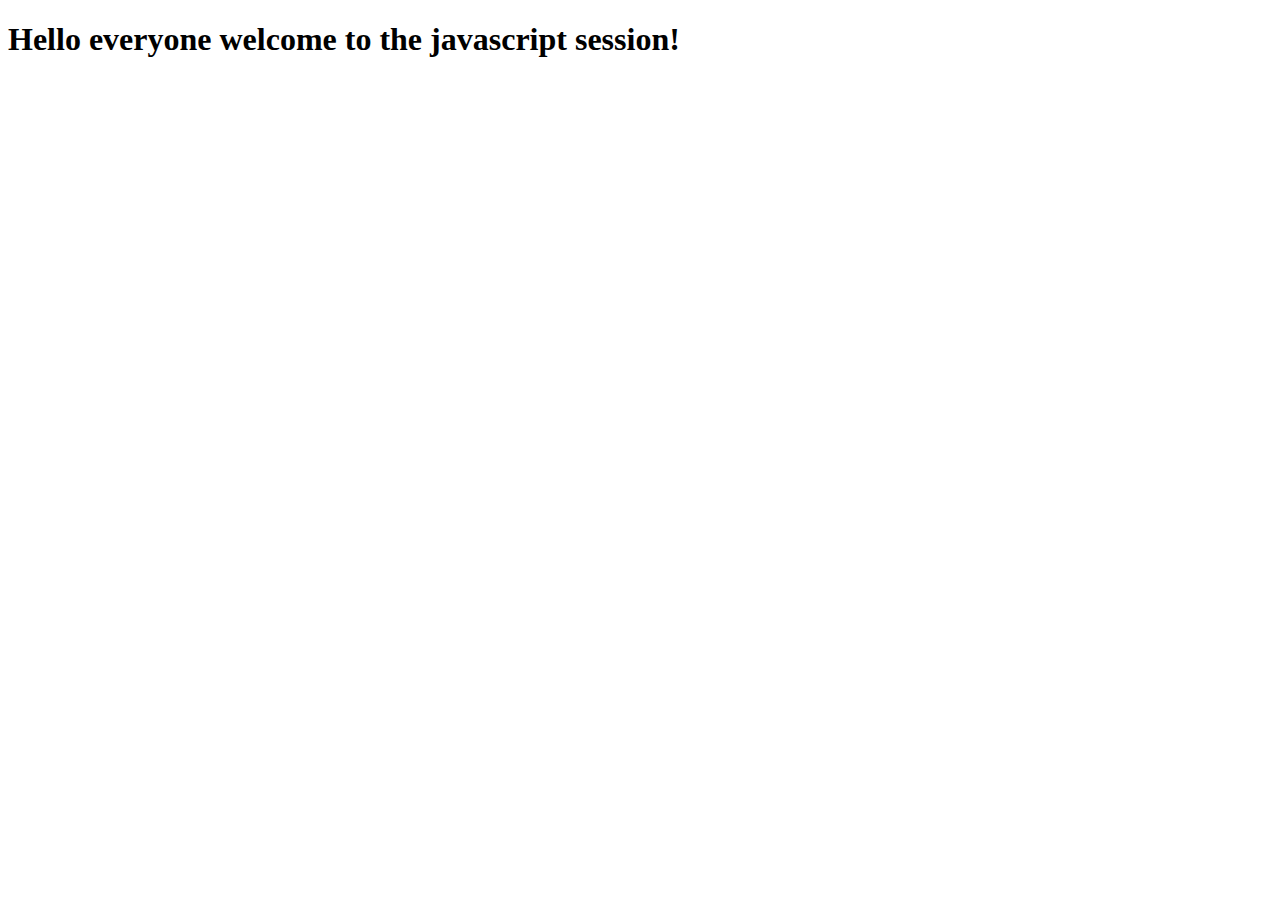
<file: Session-6(Introduction to JavaScript)/Javascript session-6 code/index.html>
<!DOCTYPE html>
<html lang="en">
<head>
    <meta charset="UTF-8">
    <meta http-equiv="X-UA-Compatible" content="IE=edge">
    <meta name="viewport" content="width=device-width, initial-scale=1.0">
    <title>Document</title>
</head>
<body>
    <h1>Hello everyone welcome to the javascript session!</h1>
    <!-- Please do not forget to add this line(Linking JS in HTML) -->
    <script src="js/script.js"></script>
</body>
</html>
</file>
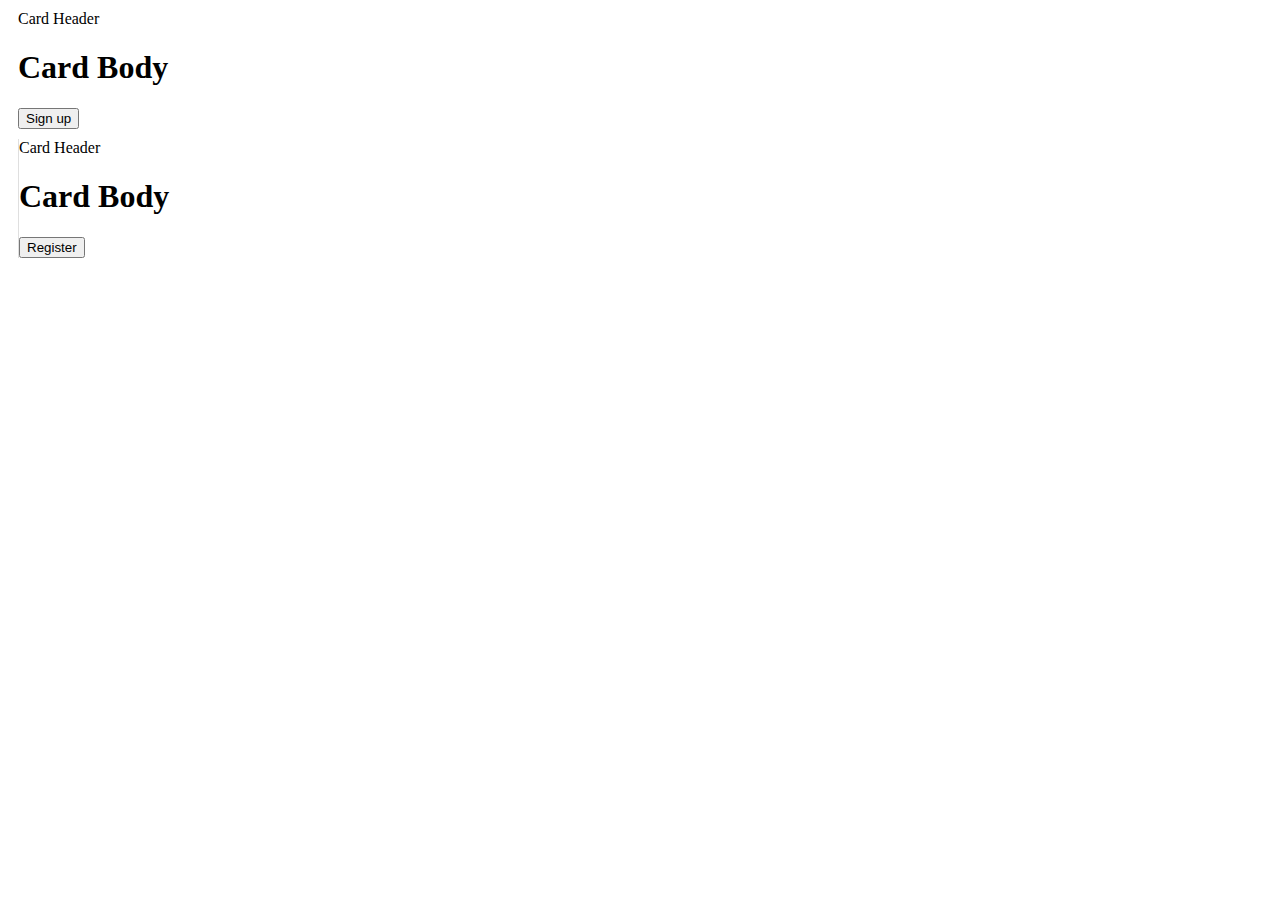
<file: Session-5(Bootstrap)/Bootstrap codes/Cards using Card Group.html>
<!doctype html>
<html lang="en">
  <head>
    <!-- Required meta tags -->
    <meta charset="utf-8">
    <meta name="viewport" content="width=device-width, initial-scale=1">

    <!-- Bootstrap CSS -->
    <link href="https://cdn.jsdelivr.net/npm/bootstrap@5.1.1/dist/css/bootstrap.min.css" rel="stylesheet" integrity="sha384-F3w7mX95PdgyTmZZMECAngseQB83DfGTowi0iMjiWaeVhAn4FJkqJByhZMI3AhiU" crossorigin="anonymous">

    <title>Hello, world!</title>
  </head>
  <body>
    <div class="card-group">
    <div class="card" style="margin: 10px;">
        <div class="card-header">
            Card Header
        </div>
        <div class="card-body">
            <h1>Card Body</h1>
            <button class="btn btn-lg btn-block btn-dark">Sign up</button>
        </div>
    </div>
    <div class="card" style="margin: 10px;border-left: 1px solid rgba(0,0,0,.125);">
            <div class="card-header">
                Card Header
            </div>
            <div class="card-body">
               <h1>Card Body</h1> 
               <button class="btn btn-lg w-100 btn-outline-dark">Register</button>
            </div>
           
        </div>
    </div>
    <script src="https://cdn.jsdelivr.net/npm/@popperjs/core@2.9.3/dist/umd/popper.min.js" integrity="sha384-W8fXfP3gkOKtndU4JGtKDvXbO53Wy8SZCQHczT5FMiiqmQfUpWbYdTil/SxwZgAN" crossorigin="anonymous"></script>
    <script src="https://cdn.jsdelivr.net/npm/bootstrap@5.1.1/dist/js/bootstrap.min.js" integrity="sha384-skAcpIdS7UcVUC05LJ9Dxay8AXcDYfBJqt1CJ85S/CFujBsIzCIv+l9liuYLaMQ/" crossorigin="anonymous"></script>
   
  </body>
</html>
</file>
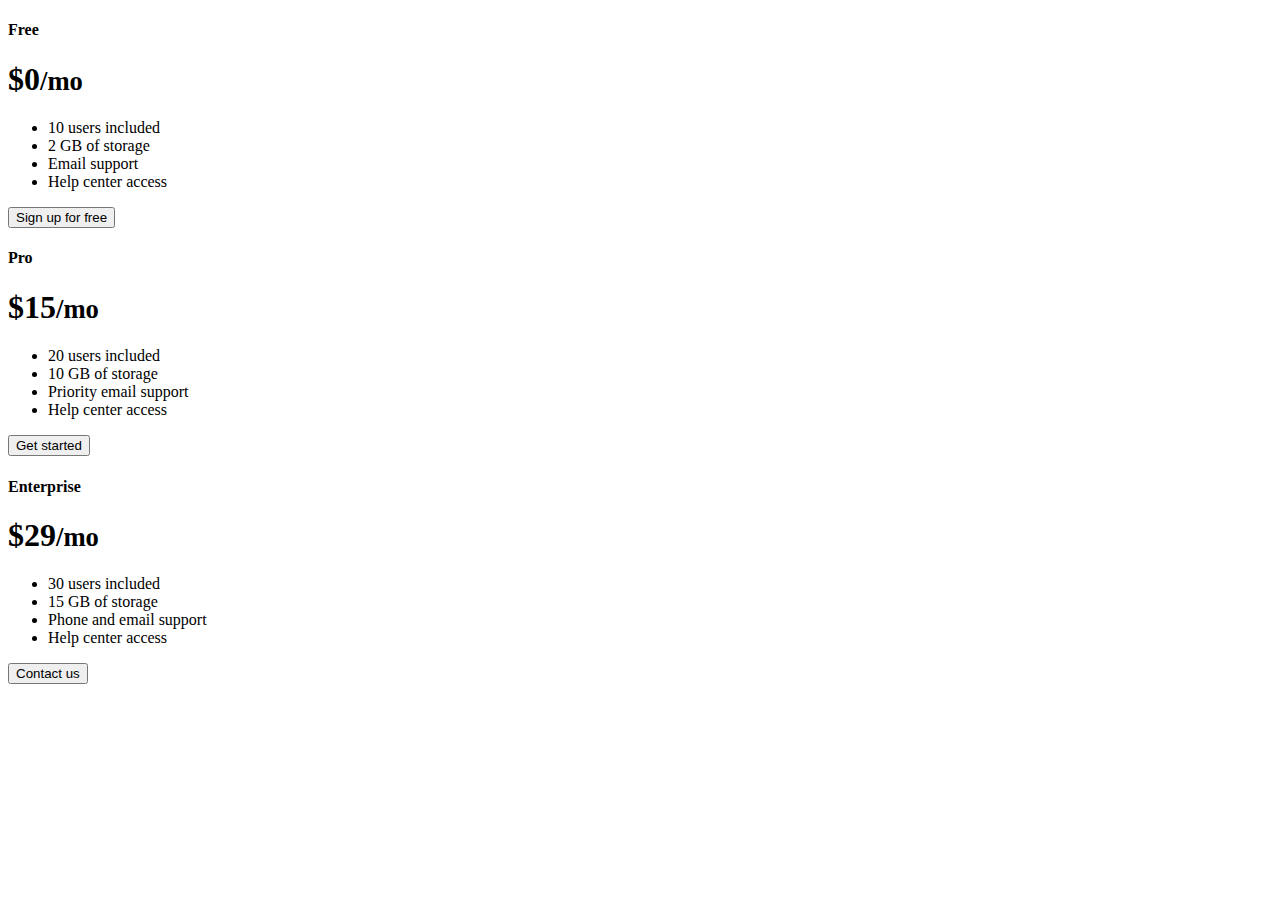
<file: Session-5(Bootstrap)/Bootstrap codes/Cards(Bootstrap Example).html>
<!doctype html>
<html lang="en">
  <head>
    <!-- Required meta tags -->
    <meta charset="utf-8">
    <meta name="viewport" content="width=device-width, initial-scale=1">

    <!-- Bootstrap CSS -->
    <link href="https://cdn.jsdelivr.net/npm/bootstrap@5.1.1/dist/css/bootstrap.min.css" rel="stylesheet" integrity="sha384-F3w7mX95PdgyTmZZMECAngseQB83DfGTowi0iMjiWaeVhAn4FJkqJByhZMI3AhiU" crossorigin="anonymous">

    <title>Hello, world!</title>
  </head>
  <body>
    <div class="row row-cols-1 row-cols-md-3 mb-3 text-center">
        <div class="col">
          <div class="card mb-4 rounded-3 shadow-sm">
            <div class="card-header py-3">
              <h4 class="my-0 fw-normal">Free</h4>
            </div>
            <div class="card-body">
              <h1 class="card-title pricing-card-title">$0<small class="text-muted fw-light">/mo</small></h1>
              <ul class="list-unstyled mt-3 mb-4">
                <li>10 users included</li>
                <li>2 GB of storage</li>
                <li>Email support</li>
                <li>Help center access</li>
              </ul>
              <button type="button" class="w-100 btn btn-lg btn-outline-primary">Sign up for free</button>
            </div>
          </div>
        </div>
        <div class="col">
          <div class="card mb-4 rounded-3 shadow-sm">
            <div class="card-header py-3">
              <h4 class="my-0 fw-normal">Pro</h4>
            </div>
            <div class="card-body">
              <h1 class="card-title pricing-card-title">$15<small class="text-muted fw-light">/mo</small></h1>
              <ul class="list-unstyled mt-3 mb-4">
                <li>20 users included</li>
                <li>10 GB of storage</li>
                <li>Priority email support</li>
                <li>Help center access</li>
              </ul>
              <button type="button" class="w-100 btn btn-lg btn-primary">Get started</button>
            </div>
          </div>
        </div>
        <div class="col">
          <div class="card mb-4 rounded-3 shadow-sm border-primary">
            <div class="card-header py-3 text-white bg-primary border-primary">
              <h4 class="my-0 fw-normal">Enterprise</h4>
            </div>
            <div class="card-body">
              <h1 class="card-title pricing-card-title">$29<small class="text-muted fw-light">/mo</small></h1>
              <ul class="list-unstyled mt-3 mb-4">
                <li>30 users included</li>
                <li>15 GB of storage</li>
                <li>Phone and email support</li>
                <li>Help center access</li>
              </ul>
              <button type="button" class="w-100 btn btn-lg btn-primary">Contact us</button>
            </div>
          </div>
        </div>
      </div>




    <script src="https://cdn.jsdelivr.net/npm/@popperjs/core@2.9.3/dist/umd/popper.min.js" integrity="sha384-W8fXfP3gkOKtndU4JGtKDvXbO53Wy8SZCQHczT5FMiiqmQfUpWbYdTil/SxwZgAN" crossorigin="anonymous"></script>
    <script src="https://cdn.jsdelivr.net/npm/bootstrap@5.1.1/dist/js/bootstrap.min.js" integrity="sha384-skAcpIdS7UcVUC05LJ9Dxay8AXcDYfBJqt1CJ85S/CFujBsIzCIv+l9liuYLaMQ/" crossorigin="anonymous"></script>
   
  </body>
</html>
</file>
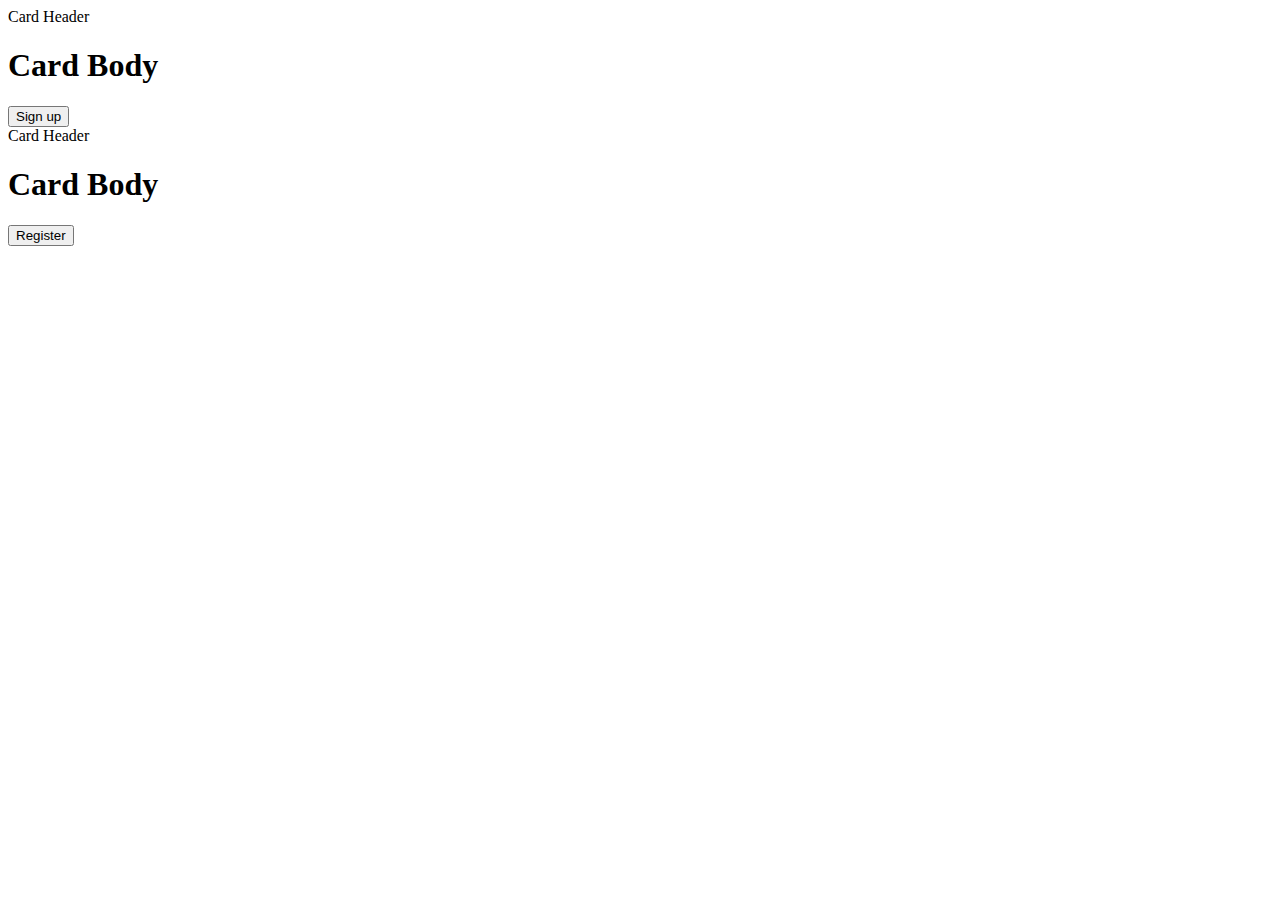
<file: Session-5(Bootstrap)/Bootstrap codes/Cards(Using Grid System).html>
<!doctype html>
<html lang="en">
  <head>
    <!-- Required meta tags -->
    <meta charset="utf-8">
    <meta name="viewport" content="width=device-width, initial-scale=1">

    <!-- Bootstrap CSS -->
    <link href="https://cdn.jsdelivr.net/npm/bootstrap@5.1.1/dist/css/bootstrap.min.css" rel="stylesheet" integrity="sha384-F3w7mX95PdgyTmZZMECAngseQB83DfGTowi0iMjiWaeVhAn4FJkqJByhZMI3AhiU" crossorigin="anonymous">

    <title>Hello, world!</title>
  </head>
  <body>
    <div class="row">
        <div class="col-lg-6">
            <div class="card">
                <div class="card-header">
                    Card Header
                </div>
                <div class="card-body">
                    <h1>Card Body</h1>
                    <button class="btn btn-lg btn-block btn-dark">Sign up</button>
                </div>
            </div>
        </div>
        <div class="col-lg-6">
            <div class="card">
                <div class="card-header">
                    Card Header
                </div>
                <div class="card-body">
                   <h1>Card Body</h1> 
                   <button class="btn btn-lg w-100 btn-outline-dark">Register</button>
                </div>
            </div>
        </div>

    <script src="https://cdn.jsdelivr.net/npm/@popperjs/core@2.9.3/dist/umd/popper.min.js" integrity="sha384-W8fXfP3gkOKtndU4JGtKDvXbO53Wy8SZCQHczT5FMiiqmQfUpWbYdTil/SxwZgAN" crossorigin="anonymous"></script>
    <script src="https://cdn.jsdelivr.net/npm/bootstrap@5.1.1/dist/js/bootstrap.min.js" integrity="sha384-skAcpIdS7UcVUC05LJ9Dxay8AXcDYfBJqt1CJ85S/CFujBsIzCIv+l9liuYLaMQ/" crossorigin="anonymous"></script>
   
  </body>
</html>
</file>
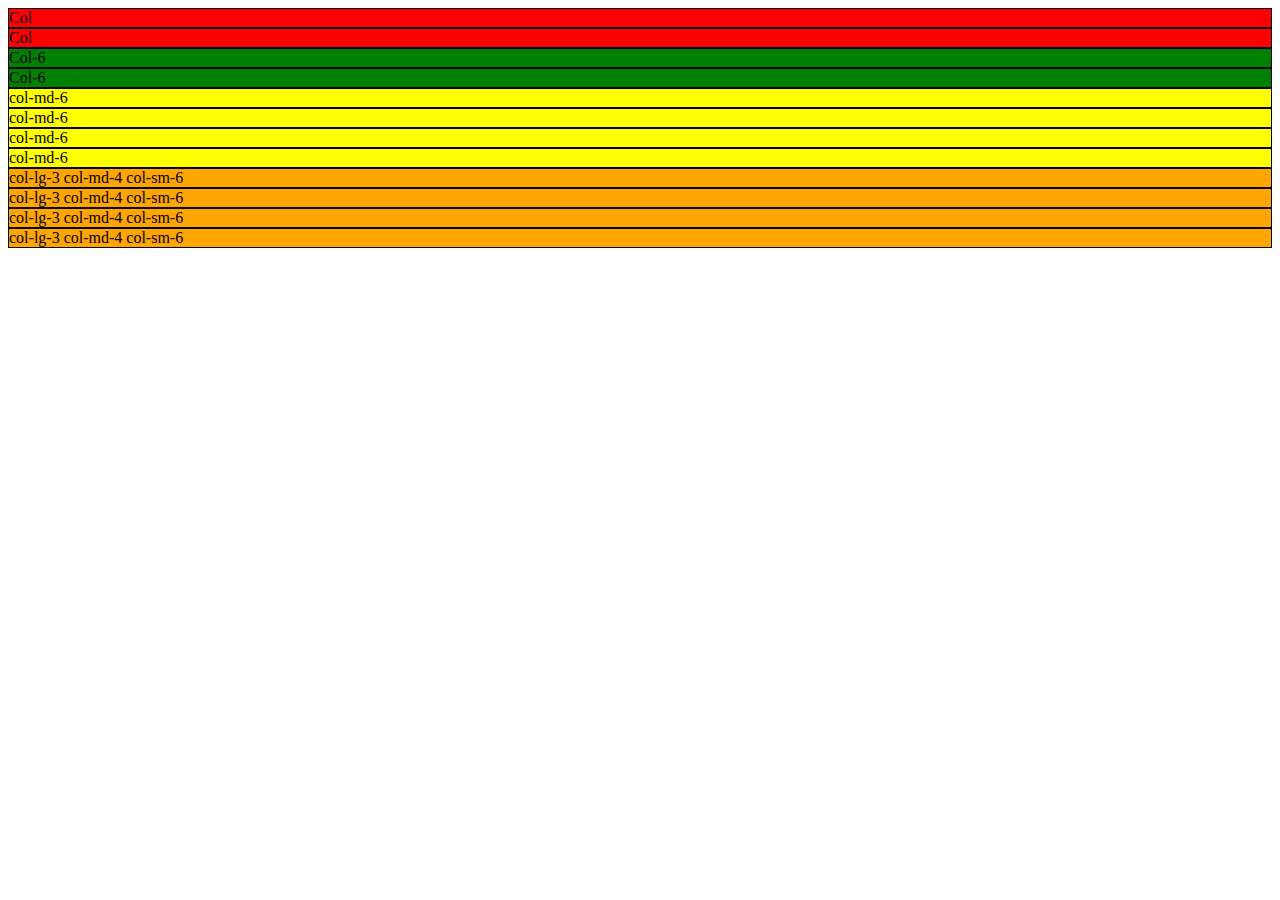
<file: Session-5(Bootstrap)/Bootstrap codes/columns and rows(grid system).html>
<!doctype html>
<html lang="en">
  <head>
    <!-- Required meta tags -->
    <meta charset="utf-8">
    <meta name="viewport" content="width=device-width, initial-scale=1">

    <!-- Bootstrap CSS -->
    <link href="https://cdn.jsdelivr.net/npm/bootstrap@5.1.1/dist/css/bootstrap.min.css" rel="stylesheet" integrity="sha384-F3w7mX95PdgyTmZZMECAngseQB83DfGTowi0iMjiWaeVhAn4FJkqJByhZMI3AhiU" crossorigin="anonymous">

    <title>Hello, world!</title>
  </head>
  <body>
    <div class="row">
        <div class="col" style="background-color: red; border: 1px solid;">
            Col
        </div>
        <div class="col" style="background-color: red; border: 1px solid;">
            Col
        </div>
    </div>

    <div class="row">
        <div class="col-6" style="background-color: green; border: 1px solid;">
            Col-6
        </div>
        <div class="col-6" style="background-color: green; border: 1px solid;">
            Col-6
        </div>
    </div>
    <div class="row">
        <div class="col-md-6" style="background-color: yellow; border: 1px solid;">
            col-md-6
        </div>
        <div class="col-md-6" style="background-color: yellow; border: 1px solid;">
            col-md-6
        </div>
        <div class="col-md-6" style="background-color: yellow; border: 1px solid;">
            col-md-6
        </div>
        <div class="col-md-6" style="background-color: yellow; border: 1px solid;">
            col-md-6
        </div>
    </div>
    <div class="row">
        <div class="col-lg-3 col-md-4 col-sm-6" style="background-color: orange; border: 1px solid;">
            col-lg-3 col-md-4 col-sm-6
        </div>
        <div class="col-lg-3 col-md-4 col-sm-6" style="background-color: orange; border: 1px solid;">
            col-lg-3 col-md-4 col-sm-6
        </div>
        <div class="col-lg-3 col-md-4 col-sm-6" style="background-color: orange; border: 1px solid;">
            col-lg-3 col-md-4 col-sm-6
        </div>
        <div class="col-lg-3 col-md-4 col-sm-6" style="background-color: orange; border: 1px solid;">
            col-lg-3 col-md-4 col-sm-6
        </div>
    </div>

 

    
    <script src="https://cdn.jsdelivr.net/npm/@popperjs/core@2.9.3/dist/umd/popper.min.js" integrity="sha384-W8fXfP3gkOKtndU4JGtKDvXbO53Wy8SZCQHczT5FMiiqmQfUpWbYdTil/SxwZgAN" crossorigin="anonymous"></script>
    <script src="https://cdn.jsdelivr.net/npm/bootstrap@5.1.1/dist/js/bootstrap.min.js" integrity="sha384-skAcpIdS7UcVUC05LJ9Dxay8AXcDYfBJqt1CJ85S/CFujBsIzCIv+l9liuYLaMQ/" crossorigin="anonymous"></script>
   
  </body>
</html>
</file>
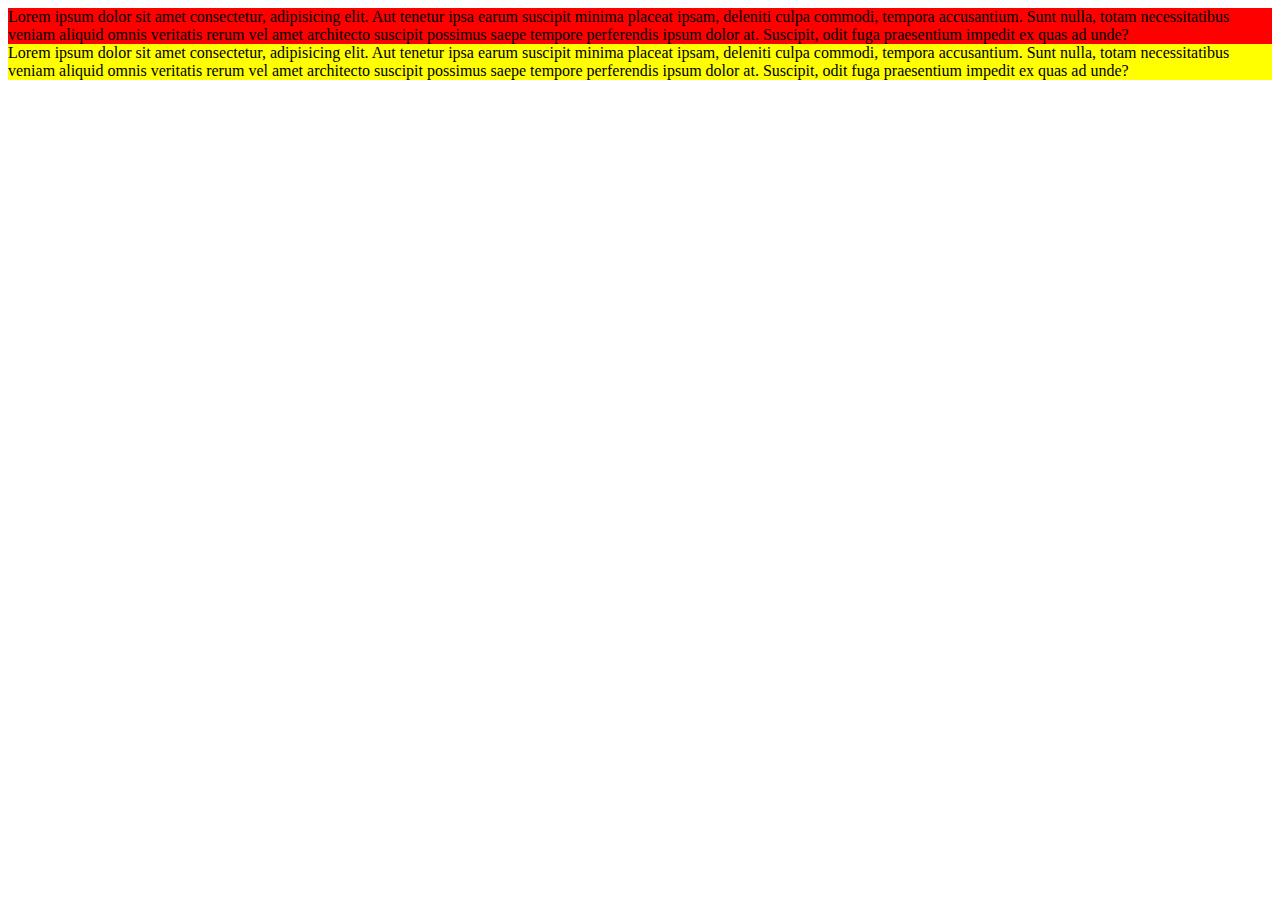
<file: Session-5(Bootstrap)/Bootstrap codes/containers.html>
<!doctype html>
<html lang="en">
  <head>
    <!-- Required meta tags -->
    <meta charset="utf-8">
    <meta name="viewport" content="width=device-width, initial-scale=1">

    <!-- Bootstrap CSS -->
    <link href="https://cdn.jsdelivr.net/npm/bootstrap@5.1.1/dist/css/bootstrap.min.css" rel="stylesheet" integrity="sha384-F3w7mX95PdgyTmZZMECAngseQB83DfGTowi0iMjiWaeVhAn4FJkqJByhZMI3AhiU" crossorigin="anonymous">

    <title>Hello, world!</title>
  </head>
  <body>
    <div class="container" style="background-color: red;">
        Lorem ipsum dolor sit amet consectetur, adipisicing elit. Aut tenetur ipsa earum suscipit minima placeat ipsam, deleniti culpa commodi, tempora accusantium. Sunt nulla, totam necessitatibus veniam aliquid omnis veritatis rerum vel amet architecto suscipit possimus saepe tempore perferendis ipsum dolor at. Suscipit, odit fuga praesentium impedit ex quas ad unde?
    </div>
    <div class="container-fluid" style="background-color: yellow;">
        Lorem ipsum dolor sit amet consectetur, adipisicing elit. Aut tenetur ipsa earum suscipit minima placeat ipsam, deleniti culpa commodi, tempora accusantium. Sunt nulla, totam necessitatibus veniam aliquid omnis veritatis rerum vel amet architecto suscipit possimus saepe tempore perferendis ipsum dolor at. Suscipit, odit fuga praesentium impedit ex quas ad unde?
    </div>

   
    
    <script src="https://cdn.jsdelivr.net/npm/@popperjs/core@2.9.3/dist/umd/popper.min.js" integrity="sha384-W8fXfP3gkOKtndU4JGtKDvXbO53Wy8SZCQHczT5FMiiqmQfUpWbYdTil/SxwZgAN" crossorigin="anonymous"></script>
    <script src="https://cdn.jsdelivr.net/npm/bootstrap@5.1.1/dist/js/bootstrap.min.js" integrity="sha384-skAcpIdS7UcVUC05LJ9Dxay8AXcDYfBJqt1CJ85S/CFujBsIzCIv+l9liuYLaMQ/" crossorigin="anonymous"></script>
   
  </body>
</html>
</file>
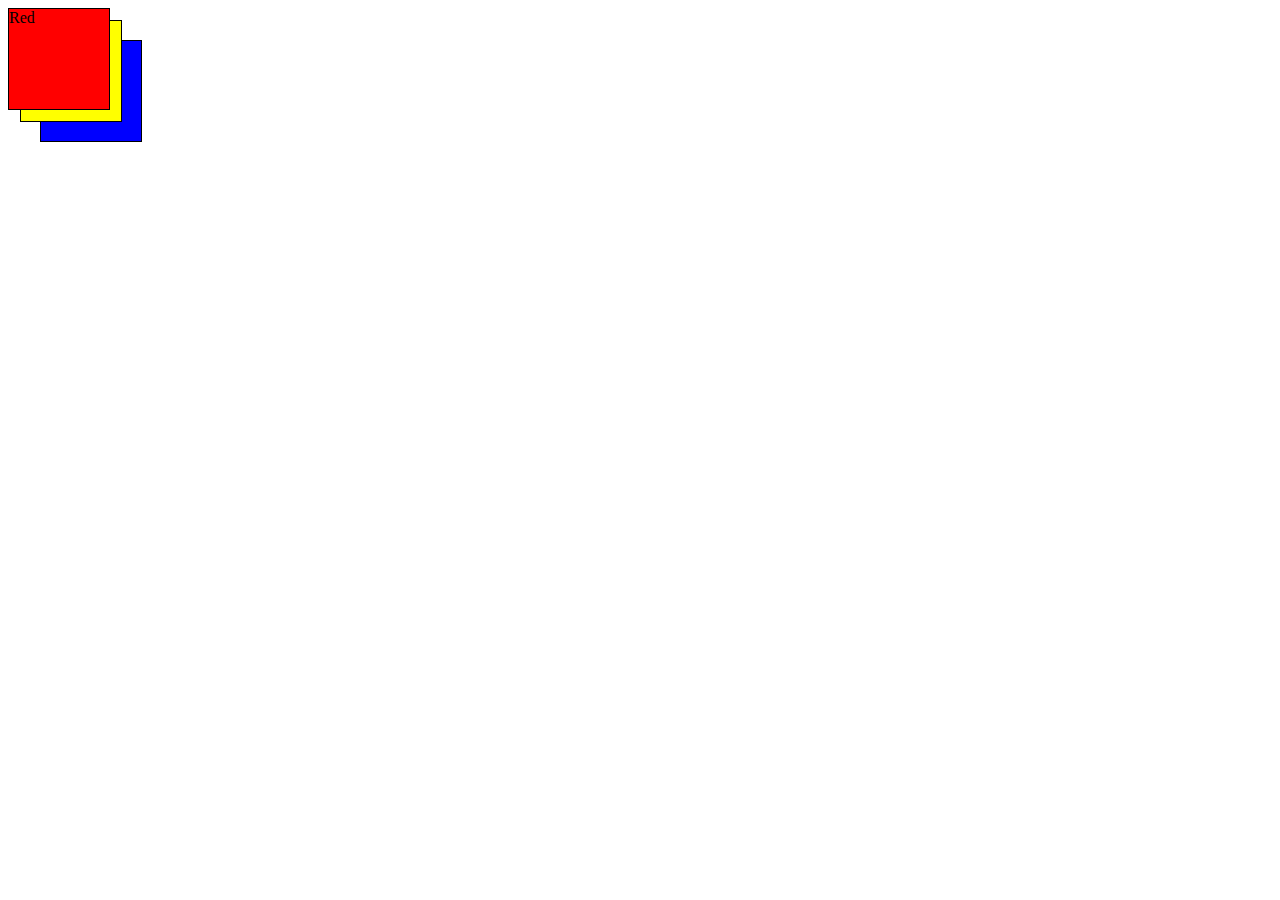
<file: Session-5(Bootstrap)/Bootstrap codes/z-index.html>
<!DOCTYPE html>
<html lang="en">
<head>
    <meta charset="UTF-8">
    <meta http-equiv="X-UA-Compatible" content="IE=edge">
    <link rel="stylesheet" href="css/style.css">
    <meta name="viewport" content="width=device-width, initial-scale=1.0">
    <title>Document</title>
</head>
<body>
    <div class="red">
        Red
    </div>
    <div class="yellow">
        Yellow
    </div>
    <div class="blue">
        Blue
    </div>
</body>
</html>
</file>
<file: Session-5(Bootstrap)/Bootstrap codes/css/style.css>
div
{
    height: 100px;
    width: 100px;
    border: 1px solid;
    position: absolute;
    
}
.red
{
    background-color: red;
    z-index: 1;
}
.yellow
{
    background-color: yellow;
    left: 20px;
    top:20px;
}
.blue
{
    background-color: blue;
    left: 40px;
    top:40px;
    z-index: -1;
}
</file>
